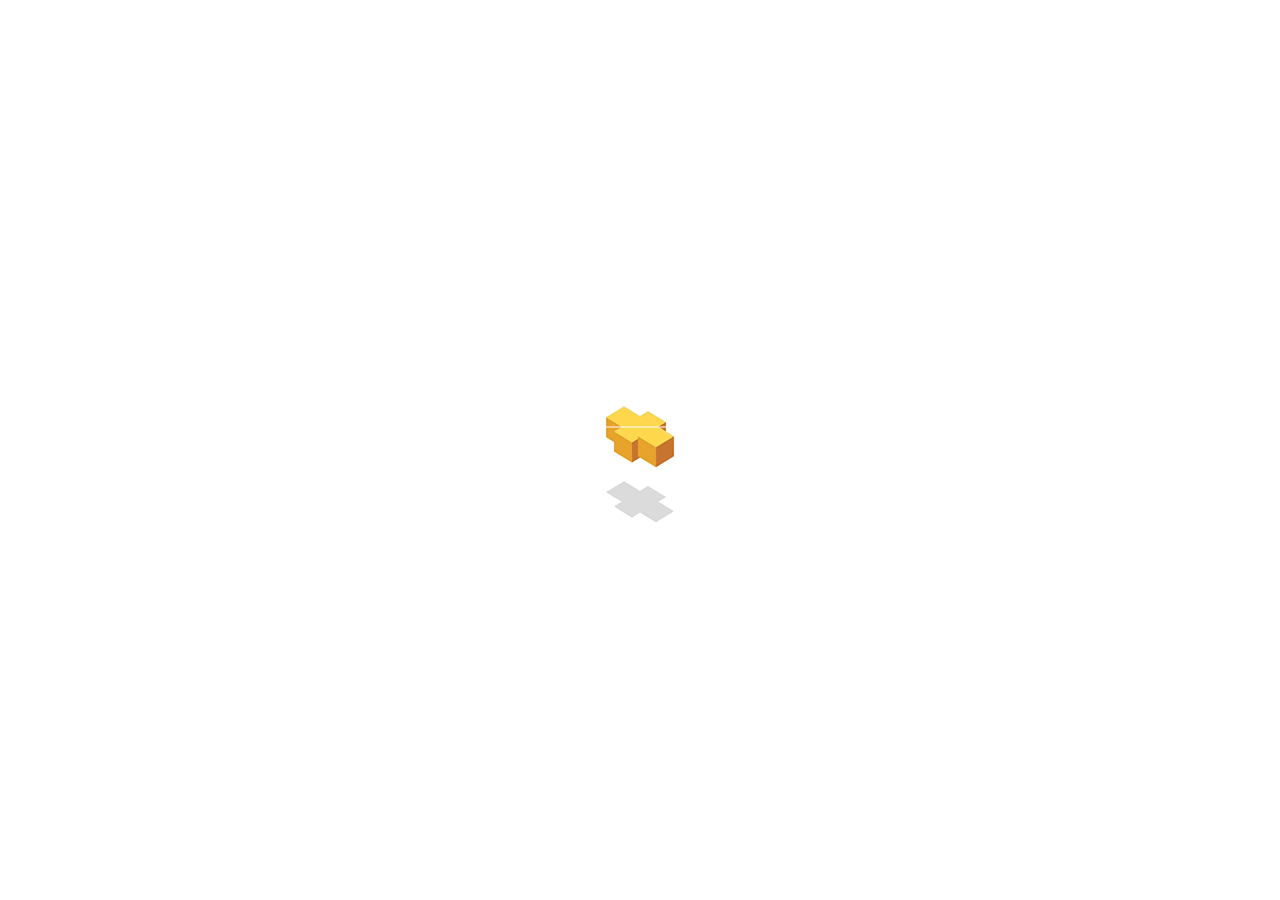
<file: index.html>
<!DOCTYPE html>
<html lang="zh-cn">

<head>
  <meta charset="UTF-8">
  <meta name="viewport" content="width=device-width, initial-scale=1.0">
  <meta http-equiv="X-UA-Compatible" content="ie=edge">
  <title>天气报告</title>
  <link rel="stylesheet" href="./css/style.css">
</head>

<body>
  <!-- <p>HHHHHHHHHHHHHHHHHHHHHHHHHHHHHHHHHHHHHHHHHHHHHH</p> -->
  <div class="container">
    <!-- 背景粒子效果的引入 -->
    <div id="particle"></div>
    <div class="time-box">
      ****年**月**日 星期* **:**
    </div>
    <div class="weather-box">
      <div class="row1">
        <div class="location">
          ***
        </div>
      </div>
      <div class="row2">
        <span class="temp">**°</span>
        <span class="weather">**</span>
        <span class="separator">|</span>
        <span class="windDir">****</span>
      </div>
    </div>
  </div>
  <!-- 同步加载多个插件 -->
  <!-- <script type="text/javascript"
    src="https://webapi.amap.com/maps?v=1.4.15&key=f6f597aa7645abca889866836632b222&plugin=AMap.CitySearch,'AMap.Weather'">
  </script> -->
  <!-- 异步加载多个插件(高德地图API引入) -->
  <script type="text/javascript" src="https://webapi.amap.com/maps?v=1.4.15&key=f6f597aa7645abca889866836632b222">
  </script>
  <script src="./js/main.js" id="mainJs"></script>
  <script src="./js/jquery.particleground.min.js"></script>
  <script src="./js/config.js"></script>
</body>

</html>
</file>
<file: css/style.css>
html,body,div,a,span {
    margin: 0;
    padding: 0;
}

html {
    font-size: 12px;
}

/* @media(max-width:540px){ html { font-size:16px; } } */
/*Android常用宽度*/
/* @media(max-width:480px){ html { font-size:15px; } } */
/*Android常用宽度*/
/* @media(max-width:414px){ html { font-size:14px; } } */
/*i6Plus,i7Plus宽度*/
/* @media(max-width:375px){ html { font-size:13px; } } */
/*i6,i7宽度*/
/* @media(max-width:360px){ html { font-size:12px; } } */
/*Android常用宽度*/
/* @media(max-width:320px){ html { font-size:50px; } } */
/*i5宽度*/

@media (min-width: 320px) and (max-width: 1200px) {
    html {
        font-size: -moz-calc(12px + (20 - 12) * ((100vw - 320px) / (1200 - 320)));
        font-size: -webkit-calc(12px + (20 - 12) * ((100vw - 320px) / (1200 - 320)));
        font-size: calc(12px + (20 - 12) * ((100vw - 320px) / (1200 - 320)));
    }
}

@media (min-width: 1200px) {
    html {
        font-size: 20px;
    }
}

.container {
    height: 100vh;
    background: url('../img/loading2.gif') no-repeat center center;
    /* background-image: linear-gradient(135deg, #FFCF71 10%, #2376DD 100%); */
    /* background-image: linear-gradient(135deg, #FFE985 10%, #FA742B 100%); */
    /* background-image: linear-gradient(135deg, #311847 10%, #3EB9E6 100%); */

}

#particle {
    width: 100%;
    height: 100%;
    position: absolute;
    /*脱离文档流*/
}

.time-box {
    color: rgba(255, 255, 255, 0.8);
    opacity: 0.8;
    font-size: 0.8em;
    float: right;
    padding: 5px;
}

.weather-box {
    position: fixed;
    top: 50%;
    left: 50%;
    width: 50%;
    min-width: 300px;
    max-width: 400px;
    /* transform: translateX(-50%)  ; */
    /* -ms-transform: translateX(-50%) ; */
    /* -webkit-transform: translateX(-50%) ; */
    -ms-transform: translateX(-50%) translateY(-50%);
    -webkit-transform: translateX(-50%) translateY(-50%);
    transform: translateX(-50%) translateY(-50%);
    color: #fff;
    font-size: 3rem;
    font-weight: bold;
    text-align: center;
    animation: slide 2s;
    -webkit-animation: slide 2s;
}

.row1 {
    /* width: 50%; */
    margin: 0 auto;
    padding-bottom: 50px;
    cursor: pointer;
    /* border-bottom: 1px solid #fff; */
}

.location {
    text-align: center;
    letter-spacing: .3em;
    text-indent: .3em;
}

.row2 {
    padding-top: 50px;
    border-top: 1px solid #fff;
}

.row2 span {
    display: inline-block;
}

.temp {
    font-size: 5rem;
}

.weather,
.windDir {
    font-size: 2rem;
}

.separator {
    font-size: 1.5rem;
    padding-bottom: 1px;
    vertical-align: middle;
}

@keyframes slide {
    from {
        -ms-transform: translateX(-50%) translateY(50%);
        -webkit-transform: translateX(-50%) translateY(50%);
        transform: translateX(-50%) translateY(50%);
        opacity: 0.1;
    }

    to {
        -ms-transform: translateX(-50%) translateY(-50%);
        -webkit-transform: translateX(-50%) translateY(-50%);
        transform: translateX(-50%) translateY(-50%);
        opacity: 1;
    }
}
</file>
